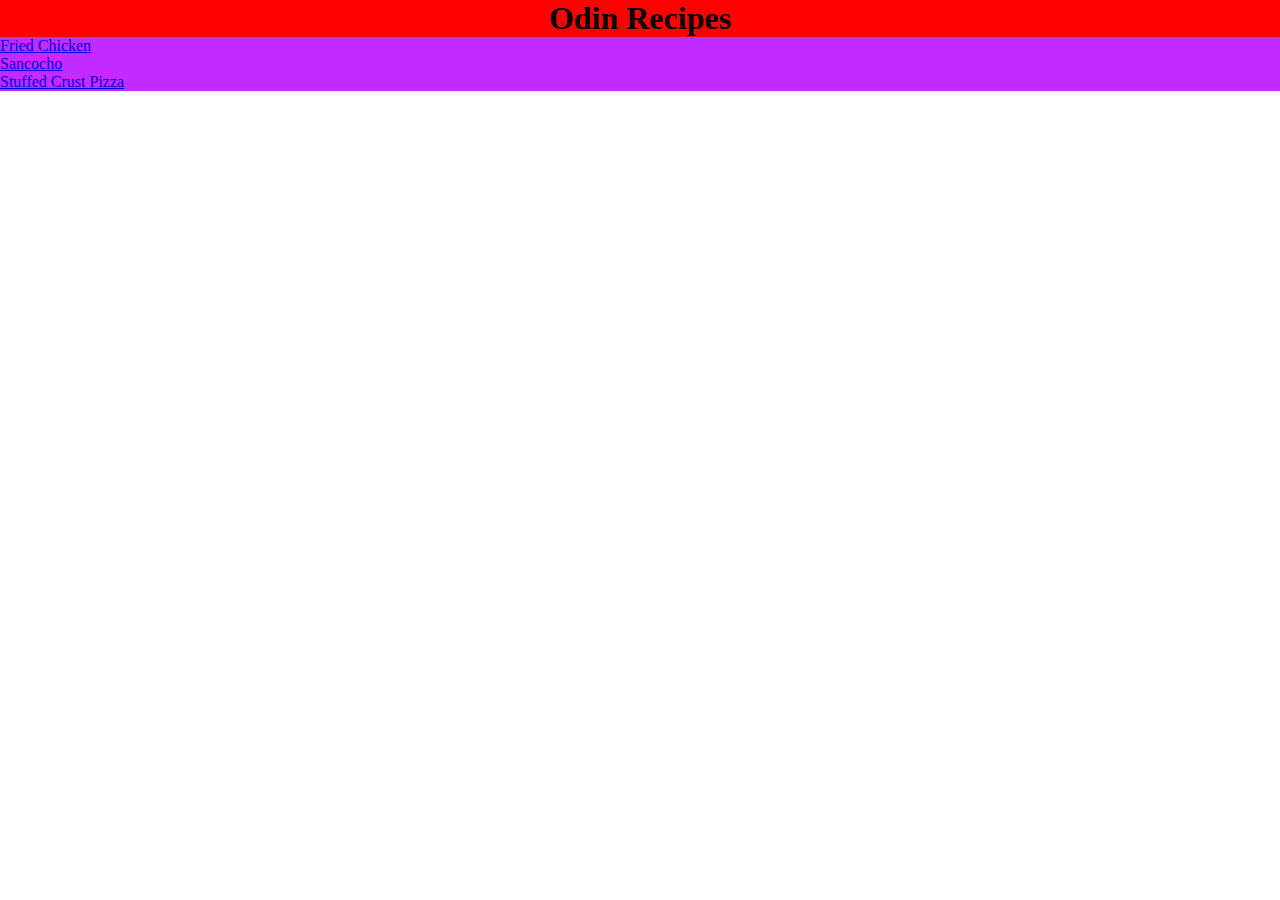
<file: index.html>
<!DOCTYPE html>
<html lang="en">
<head>
    <meta charset="UTF-8">
    <meta name="viewport" content="width=device-width, initial-scale=1.0">
    <title>Odin Recipes</title>
    <link rel="stylesheet" href="style.css">
</head>
<body>
    <h1 class="title">Odin Recipes</h1>
    <p >
        <ul>
            <li class="entry"><a href="recipes/fried-chicken.html">Fried Chicken</a></li>
            <li class="entry"><a href="recipes/Sancocho.html">Sancocho</a></li>
            <li class="entry"><a href="recipes/Stuffed-Crust-Pizza.html">Stuffed Crust Pizza</a></li>
        </ul>
    </p>
    
</body>
</html>
</file>
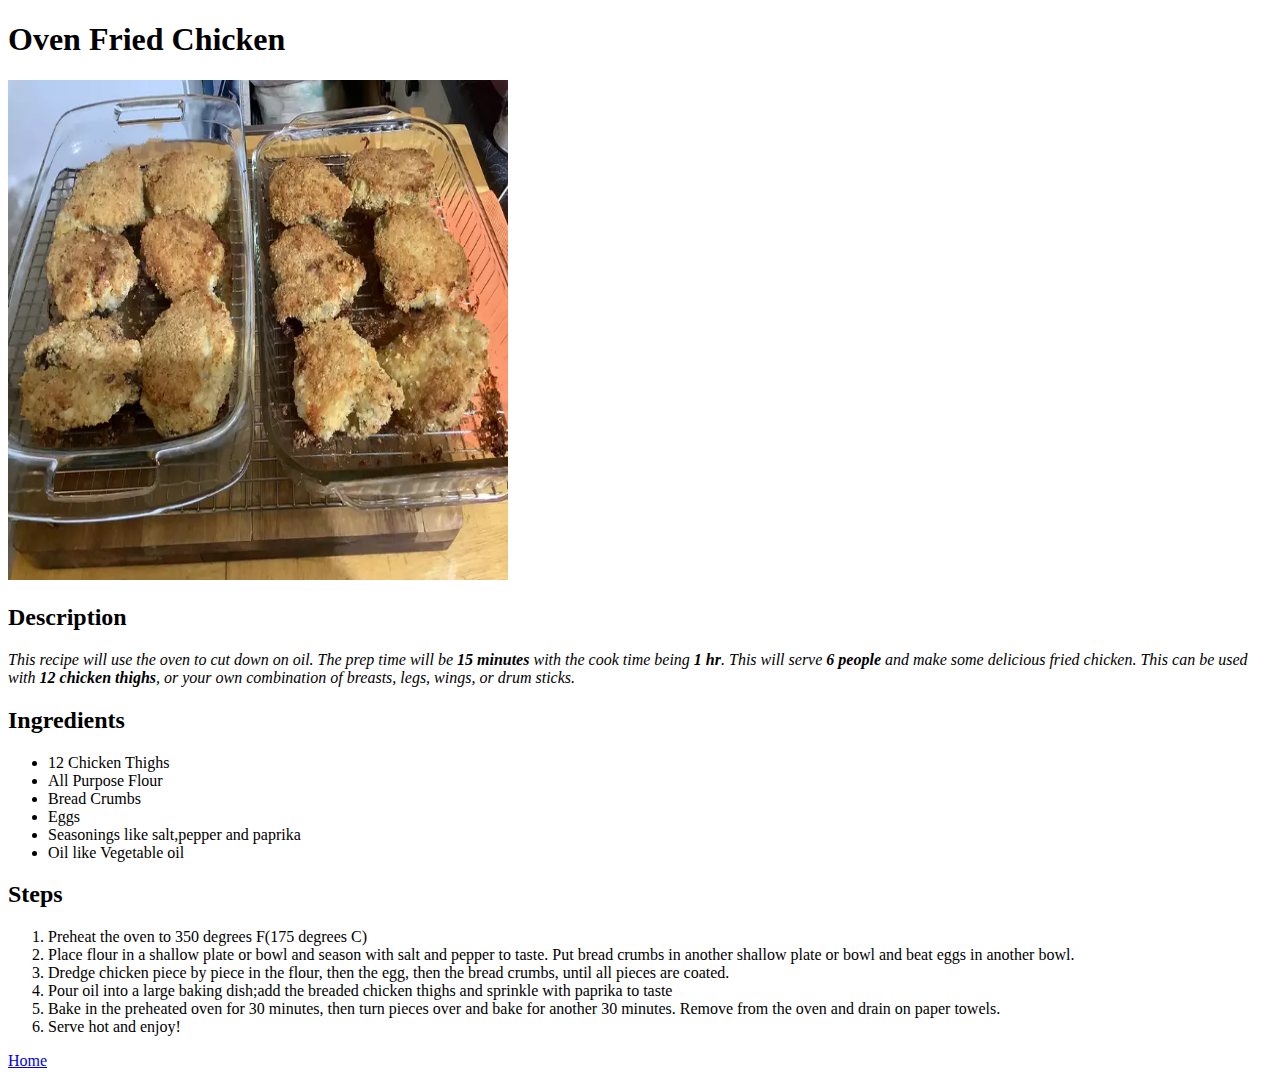
<file: recipes/fried-chicken.html>
<!DOCTYPE html>
<html lang="en">
<!--Head-->
<head>
    <meta charset="UTF-8">
    <meta name="viewport" content="width=device-width, initial-scale=1.0">
    <title>Oven Fried Chicken</title>
</head>
<!--Body-->
<body>
    <h1>Oven Fried Chicken</h1>
    <img src="../images/Fried_Chicken.webp" alt="Cooked Friend Chicken" height="500" width="500">
    <h2>Description</h2>
    <p>
        <em>This recipe will use the oven to cut down on oil. The prep time will be
        <strong>15 minutes</strong> with the cook time being <strong>1 hr</strong>. This will serve <strong>6 people</strong> and make
        some delicious fried chicken. This can be used with <strong>12 chicken thighs</strong>, or
        your own combination of breasts, legs, wings, or drum sticks.</em>
    </p>
    <h2>Ingredients</h2>
    <p>
        <ul>
            <li>12 Chicken Thighs</li>
            <li>All Purpose Flour</li>
            <li>Bread Crumbs</li>
            <li>Eggs</li>
            <li>Seasonings like salt,pepper and paprika</li>
            <li>Oil like Vegetable oil</li>
        </ul>
    </p>
    <h2>Steps</h2>
    <p>
        <ol>
            <li>Preheat the oven to 350 degrees F(175 degrees C)</li>
            <li>Place flour in a shallow plate or bowl and season with salt
                and pepper to taste. Put bread crumbs in another shallow plate or bowl
                and beat eggs in another bowl.
            </li>
            <li>Dredge chicken piece by piece in the flour, then the egg, then the bread crumbs, until
                all pieces are coated.
            </li>
            <li>Pour oil into a large baking dish;add the breaded chicken thighs and sprinkle with paprika to taste</li>
            <li>Bake in the preheated oven for 30 minutes, then turn pieces over and bake for another 30 minutes.
                Remove from the oven and drain on paper towels.
            </li>
            <li>Serve hot and enjoy!</li>
        </ol>
    </p>
    <p><a href="../index.html">Home</a></p>
</body>
</html>
</file>
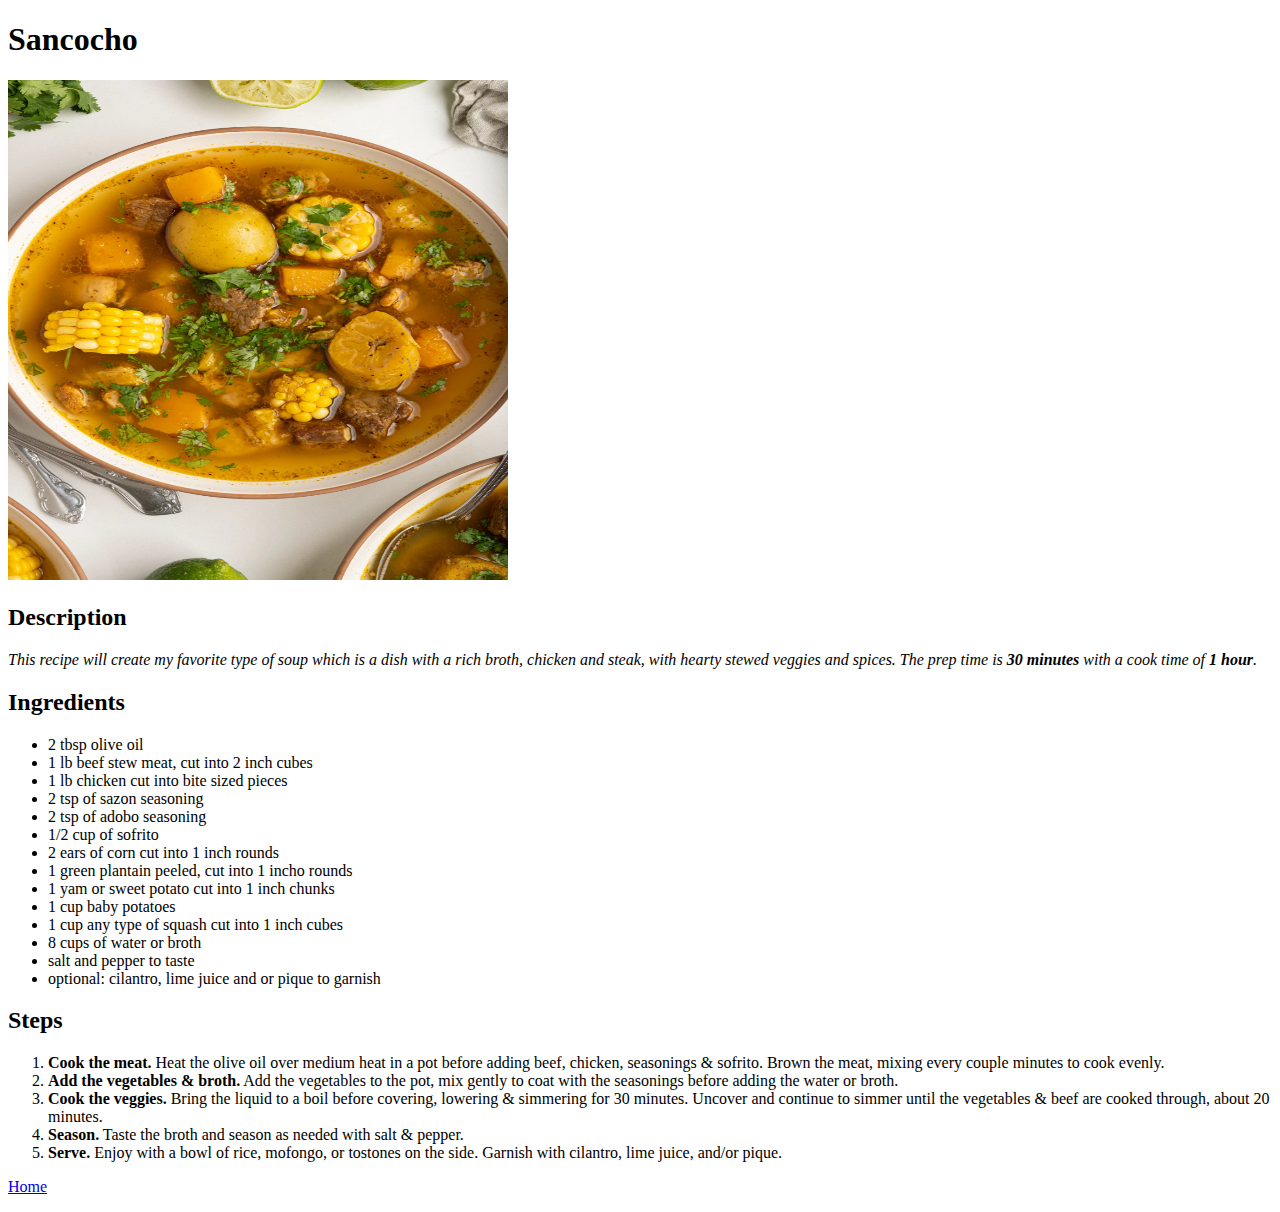
<file: recipes/Sancocho.html>
<!DOCTYPE html>
<html lang="en">
<!--Head-->
<head>
    <meta charset="UTF-8">
    <meta name="viewport" content="width=device-width, initial-scale=1.0">
    <title> </title>
</head>
<!--Body-->
<body>
    <h1>Sancocho</h1>
    <img src="../images/Sancocho.webp" alt="Sancocho" height="500" width="500">
    <h2>Description</h2>
    <p>
        <em>This recipe will create my favorite type of soup which is a dish with a rich broth, chicken and steak, with hearty stewed veggies and spices.
        The prep time is <strong>30 minutes</strong> with a cook time of <strong>1 hour</strong>.</em>
    </p>
    <h2>Ingredients</h2>
    <p>
        <ul>
            <li>2 tbsp olive oil</li>
            <li>1 lb beef stew meat, cut into 2 inch cubes</li>
            <li>1 lb chicken cut into bite sized pieces</li>
            <li>2 tsp of sazon seasoning</li>
            <li>2 tsp of adobo seasoning</li>
            <li>1/2 cup of sofrito</li>
            <li>2 ears of corn cut into 1 inch rounds</li>
            <li>1 green plantain peeled, cut into 1 incho rounds</li>
            <li>1 yam or sweet potato cut into 1 inch chunks</li>
            <li>1 cup baby potatoes</li>
            <li>1 cup any type of squash cut into 1 inch cubes</li>
            <li>8 cups of water or broth</li>
            <li>salt and pepper to taste</li>
            <li>optional: cilantro, lime juice and or pique to garnish</li>
        </ul>
    </p>
    <h2>Steps</h2>
    <p>
        <ol>
            <li><strong>Cook the meat.</strong> Heat the olive oil over medium heat in a pot before adding beef, chicken,  seasonings & sofrito.
                 Brown the meat, mixing every couple minutes to cook evenly.</li>
            <li><strong>Add the vegetables & broth.</strong> Add the vegetables to the pot,
                 mix gently to coat with the seasonings before adding the water or broth.</li>
            <li><strong>Cook the veggies.</strong> Bring the liquid to a boil before covering, lowering & simmering for 30 minutes.
                 Uncover and continue to simmer until the vegetables & beef are cooked through, about 20 minutes.</li>
            <li><strong>Season.</strong> Taste the broth and season as needed with salt & pepper.</li>
            <li><strong>Serve.</strong> Enjoy with a bowl of rice, mofongo, or tostones on the side. Garnish with cilantro, lime juice, and/or pique.</li>
        </ol>
    </p>
    <p><a href="../index.html">Home</a></p>
</body>
</html>
</file>
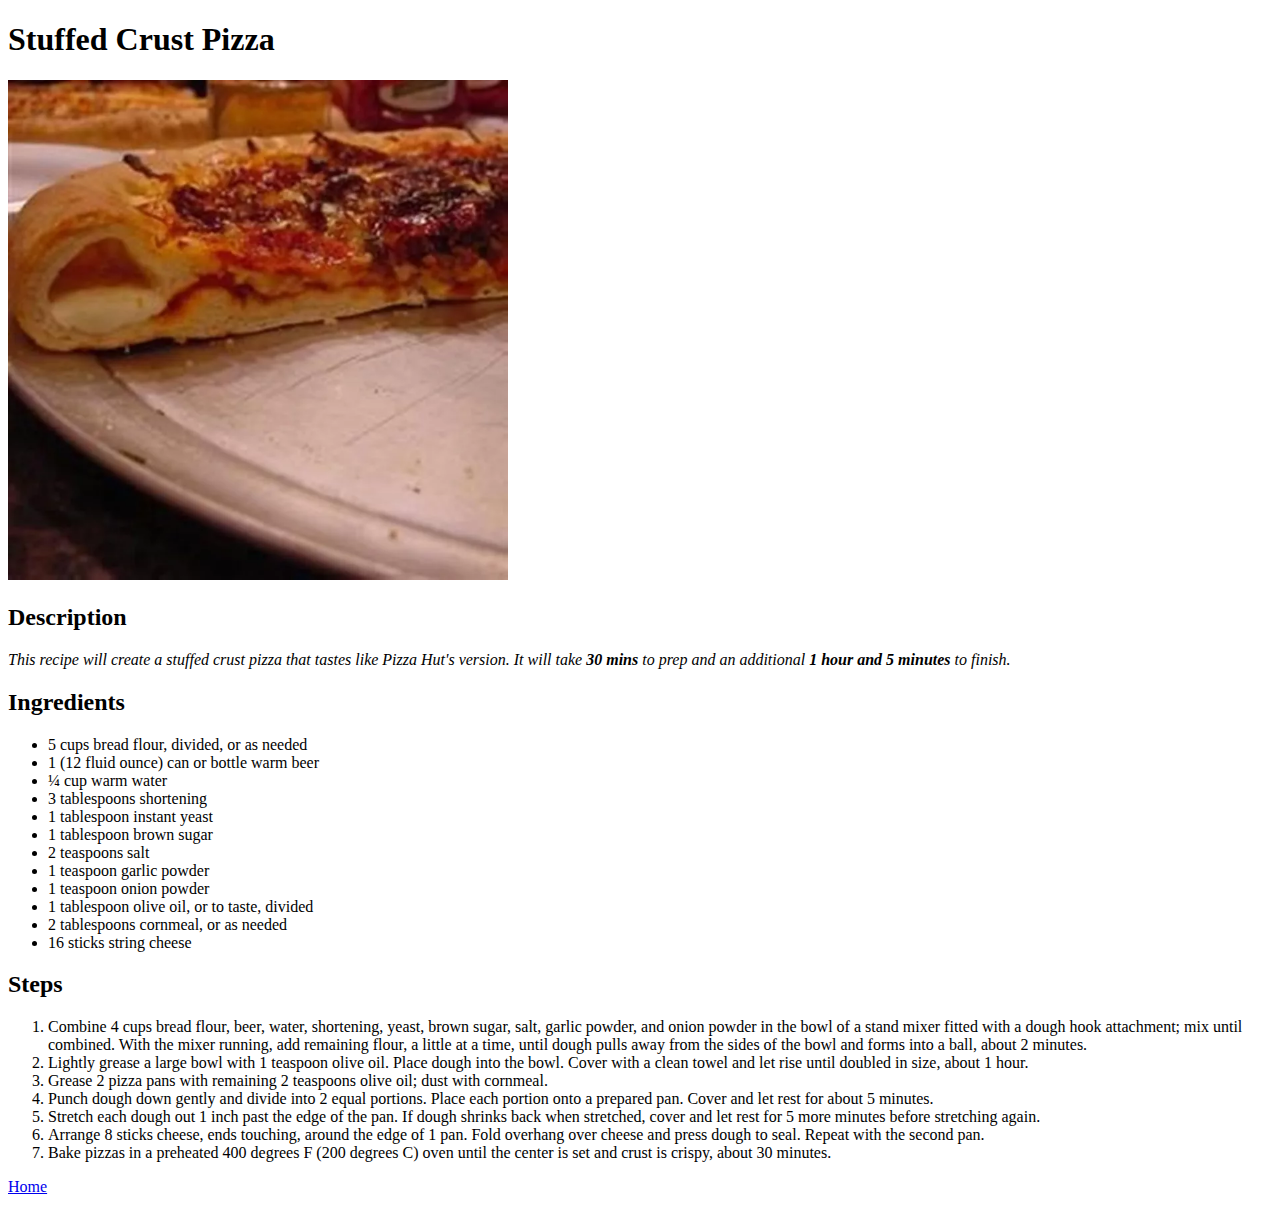
<file: recipes/Stuffed-Crust-Pizza.html>
<!DOCTYPE html>
<html lang="en">
<!--Head-->
<head>
    <meta charset="UTF-8">
    <meta name="viewport" content="width=device-width, initial-scale=1.0">
    <title> </title>
</head>
<!--Body-->
<body>
    <h1>Stuffed Crust Pizza</h1>
    <img src="../images/Stuffed-Pizza.webp" alt="Stuffed Crust Pizza" height="500" width="500">
    <h2>Description</h2>
    <p>
        <em>This recipe will create a stuffed crust pizza that tastes like Pizza Hut's version. It will take <strong>30 mins</strong> to prep
        and an additional <strong>1 hour and 5 minutes</strong> to finish.</em>
    </p>
    <h2>Ingredients</h2>
    <p>
        <ul>
            <li>5 cups bread flour, divided, or as needed</li>
            <li>1 (12 fluid ounce) can or bottle warm beer</li>
            <li>¼ cup warm water</li>
            <li>3 tablespoons shortening</li>
            <li>1 tablespoon instant yeast</li>
            <li>1 tablespoon brown sugar</li>
            <li>2 teaspoons salt</li>
            <li>1 teaspoon garlic powder</li>
            <li>1 teaspoon onion powder</li>
            <li>1 tablespoon olive oil, or to taste, divided</li>
            <li>2 tablespoons cornmeal, or as needed</li>
            <li>16 sticks string cheese</li>
        </ul>
    </p>
    <h2>Steps</h2>
    <p>
        <ol>
            <li>Combine 4 cups bread flour, beer, water, shortening, yeast, brown sugar, salt, garlic powder, and onion powder in the bowl
                 of a stand mixer fitted with a dough hook attachment;
                 mix until combined. With the mixer running, add remaining flour, a little at a time,
                  until dough pulls away from the sides of the bowl and forms into a ball, about 2 minutes.</li>
            <li>Lightly grease a large bowl with 1 teaspoon olive oil. Place dough into the bowl.
                 Cover with a clean towel and let rise until doubled in size, about 1 hour.</li>
            <li>Grease 2 pizza pans with remaining 2 teaspoons olive oil; dust with cornmeal.</li>
            <li>Punch dough down gently and divide into 2 equal portions. Place each portion onto a prepared pan. Cover and let rest for about 5 minutes.</li>
            <li>Stretch each dough out 1 inch past the edge of the pan.
                 If dough shrinks back when stretched, cover and let rest for 5 more minutes before stretching again.</li>
            <li>Arrange 8 sticks cheese, ends touching, around the edge of 1 pan. Fold overhang over cheese and press dough to seal. Repeat with the second pan.</li>
            <li>Bake pizzas in a preheated 400 degrees F (200 degrees C) oven until the center is set and crust is crispy, about 30 minutes.</li>
        </ol>
    </p>
    <p><a href="../index.html">Home</a></p>
</body>
</html>
</file>
<file: style.css>
/* style.css */

* {
    margin: 0;
    padding: 0;
    box-sizing: border-box;
}

.title {
    background-color: red;
    color:black;
    text-align: center;
    font-family:'Times New Roman', Times, serif;
}

.entry {
    background-color: rgb(195, 43, 255);
    color:rgb(0, 0, 0);
    font-family: 'Times New Roman', Times, serif;
}
</file>
